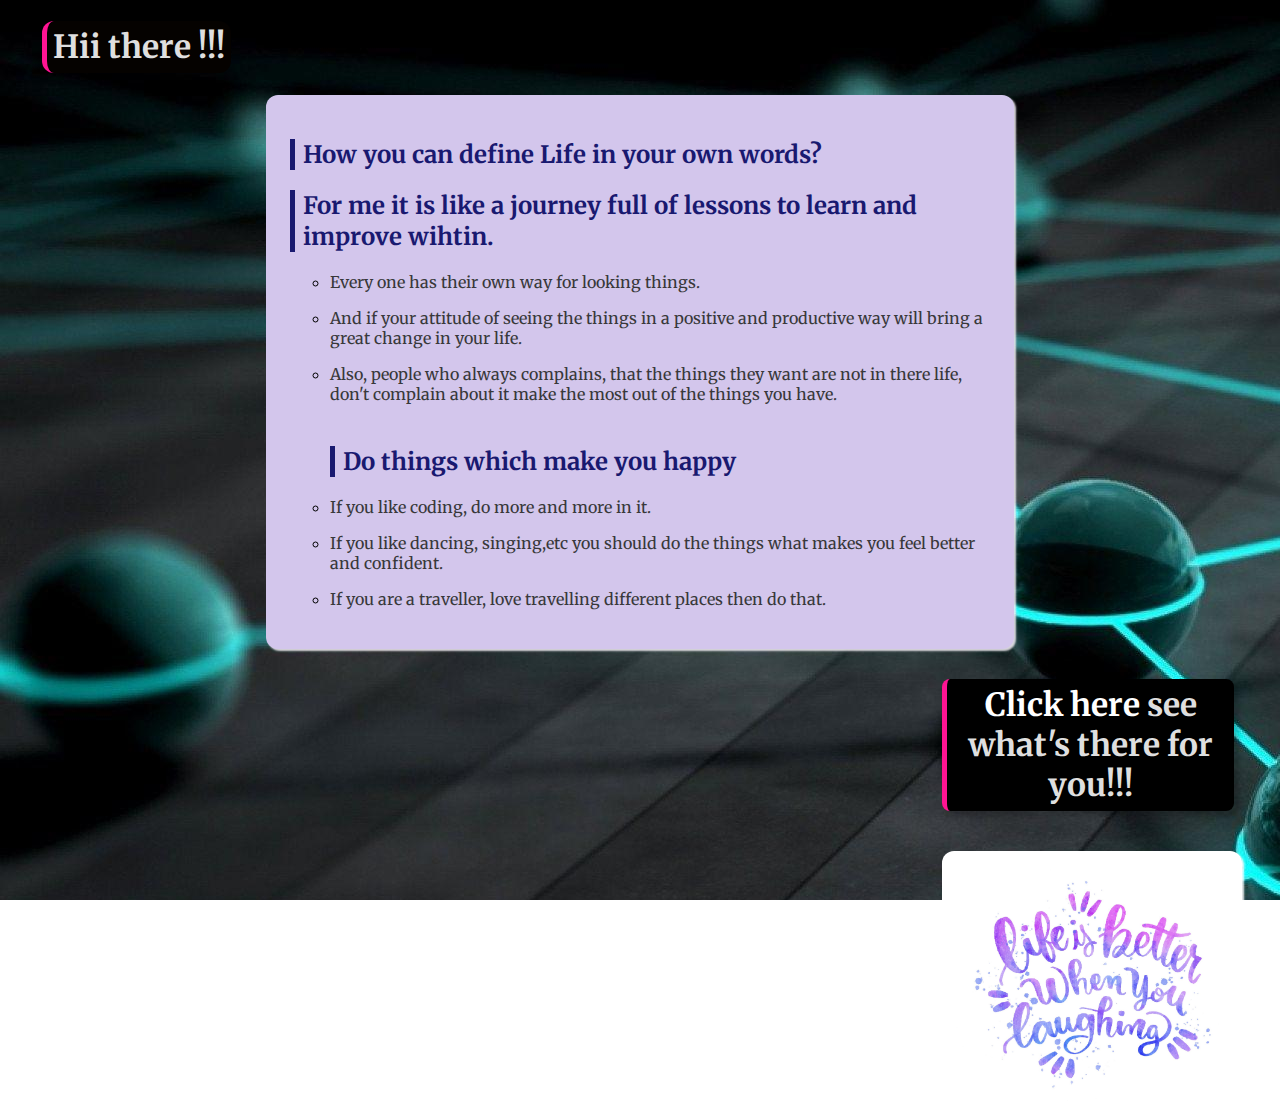
<file: index.html>
<!DOCTYPE html>
<html lang="en">
  <head>
    <meta charset="UTF-8" />
    <meta http-equiv="X-UA-Compatible" content="IE=edge" />
    <meta name="viewport" content="width=device-width, initial-scale=1.0" />
    <title>Life</title>
    <link rel="stylesheet" href="css/style.css" />
    <link rel="icon" href="image/favicon.ico" type="image/x-icon">
    <link rel="preconnect" href="https://fonts.googleapis.com" />
    <link rel="preconnect" href="https://fonts.gstatic.com" crossorigin />
    <link
      href="https://fonts.googleapis.com/css2?family=Fira+Sans&family=Merriweather:wght@400;700&family=Nunito:wght@700;900&family=Oswald:wght@700&family=Quintessential&family=Roboto:wght@900&family=Rubik&family=Supermercado+One&display=swap"
      rel="stylesheet"
    />

  </head>
  <body>

    <div class="wrap">
      <header>
      <h1> Hii there !!! </h1>
    </header>
    <main>
      <h2>How you can define Life in your own words?</h2>
      <h2> For me it is like a journey full of lessons to learn and improve wihtin.</h2>
      <ul>
        <li>
          <p>Every one has their own way for looking things. </p>
        </li>
        <li><p>And  if your attitude of seeing the things in a positive and productive way will bring a great change in your life.</p></li>
        <li>
          <p>
            Also, people who always complains, that the things they want are not in there life, don't complain about it make the most out of the things you have.
          </p>
        </li>
        <div class="section">
          <h2>Do things which make you happy</h2>
          <li><p>If you like coding, do more and more in it.</p></li>
          <li><p>If you like dancing, singing,etc you should do the things what makes you feel better and confident.</p></li>
          <li><p>If you are a traveller, love travelling different places then do that.</p></li>
        </ul></div>
        
    </main>

    <footer> 
    <h1 id="happy"><a href="attach.html">Click here</a> see what's there for you!!!</h1>
      <img src="image/img1.jpg" alt="">
      </footer>
    </div>

  </body>

    
</html>
</file>
<file: css/style.css>
body {
  font-family: "Merriweather", serif;
  text-align: center;
  margin: auto 42px;
  background-attachment: fixed;
  background-image: url(../image/img.jpg);
}

header {
  max-width: fit-content;
  border-radius: 12px;
  padding: px;
  background-color: rgb(5, 2, 0);
  border-left: 5px solid deeppink;
}

h1 {
  color: rgba(255, 255, 255, 0.877);
  padding: 6px;
}

main {
  width: 700px;
  margin: auto;
  padding: 24px;
  background-color: rgb(211, 198, 236);
  border-radius: 12px;
  box-shadow: 2px 2px 2px rgba(239, 235, 241, 0.89);
}

main h2 {
  color: midnightblue;
  border-left: 5px solid;
  text-align: left;
  padding-left: 8px;
}

ul {
  list-style: circle;
}

ul h2 {
  text-align: left;
}

ul p {
  text-align: left;
  color: rgb(56, 56, 58);
}

.section {
  margin-top: 42px;
}

#happy {
  max-width: fit-content;
  margin: 30px 4px 10px 900px;
  background-color: black;
  border-radius: 8px;
  box-shadow: 5px 5px 5px rgba(0, 0, 0, 0.2);
  border-left: 5px solid deeppink;
}

a {
  color: white;
  text-decoration: none;
}

a:hover {
  color: deeppink;
}

img {
  width: 300px;
  margin-top: 30px;
  margin-left: 900px;
  border-radius: 12px;
  box-shadow: 2px 2px 2px rgba(255, 255, 255, 0.877);
}

@media screen (min-width: 576px) {
  
}
</file>
